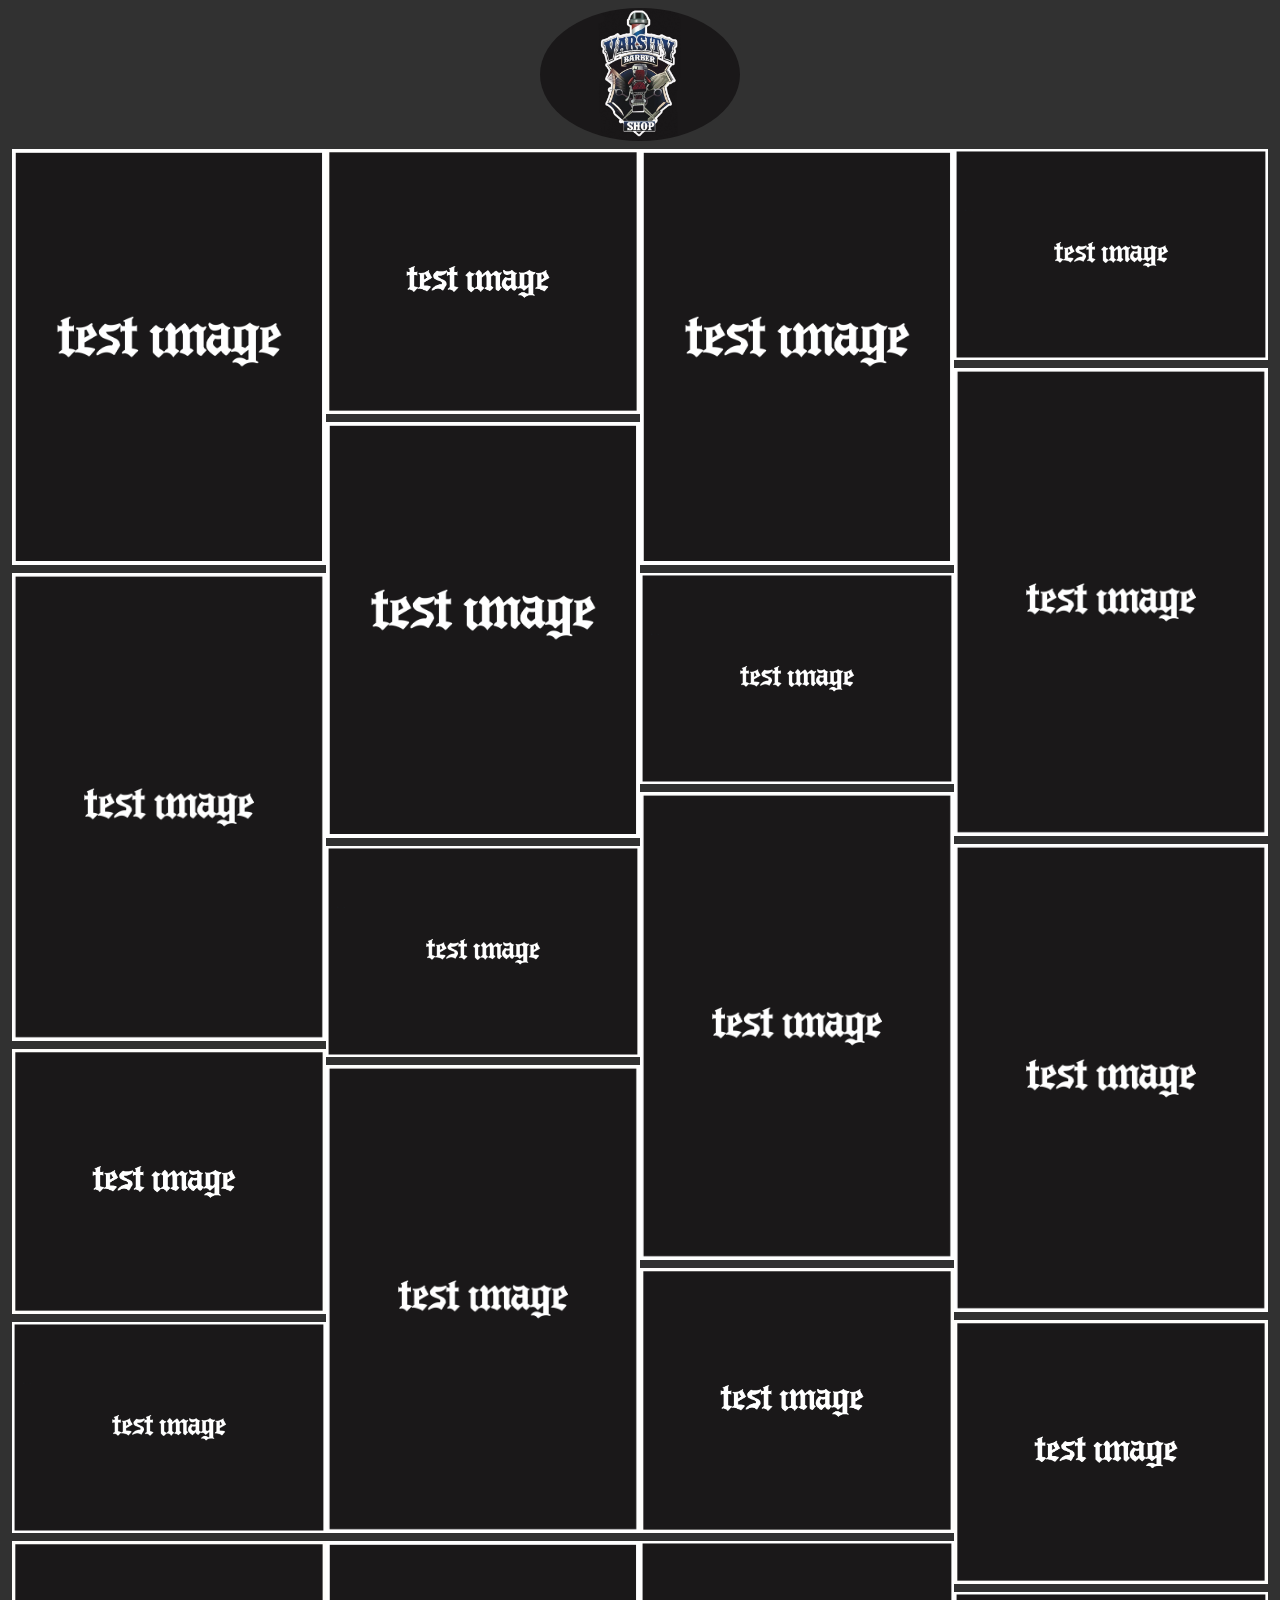
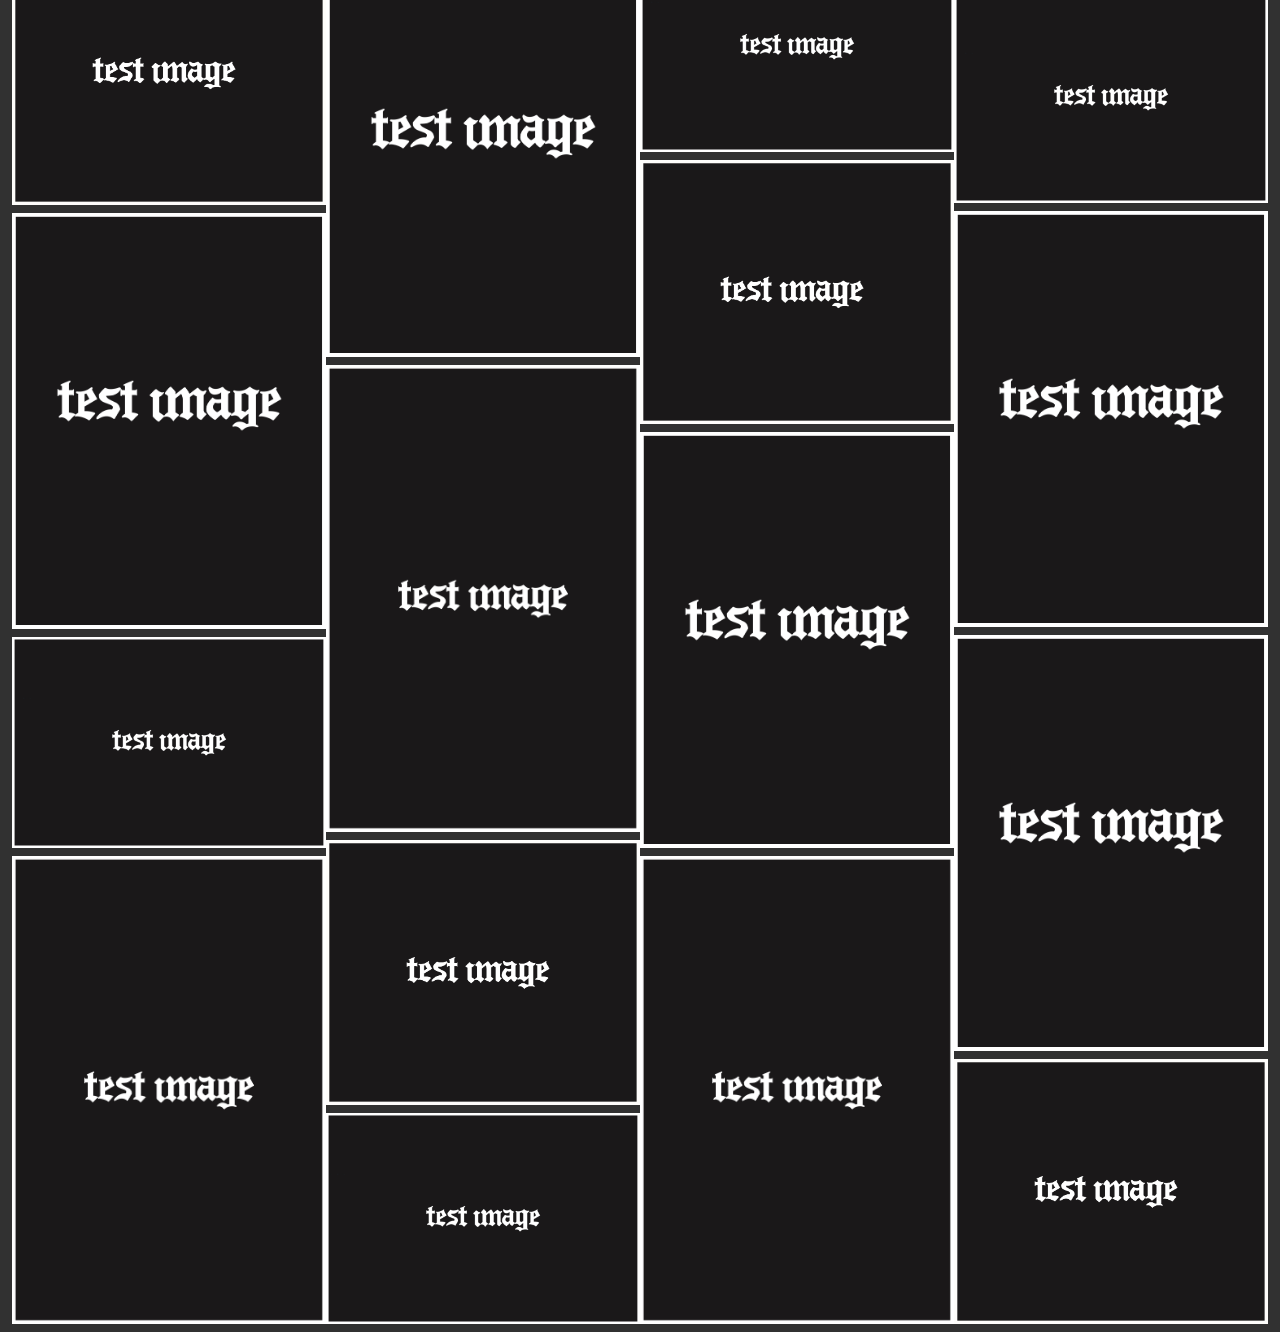
<file: dan.html>
<!DOCTYPE html>
<html lang="en">
  <head>
    <meta charset="UTF-8" />
    <meta name="viewport" content="width=device-width, initial-scale=1.0" />
    <title>Bigsilva</title>
    <link rel="stylesheet" href="css/gallery.css" />
    
  </head>
  <body>
    <div class="header">
      <a href="index.html"><img
        src="img/Varsity.jpg"
        
        style="
          width: 200px;
          border-radius: 50%;
          display: block;
          margin-left: auto;
          margin-right: auto;
        "
      /></a>
    </div>
    <div class="container-fluid">
       
    </div>
    <div class="container-fluid">
      <!--Star to row 1-->
      <div class="row">
        <div class="column">
          <img src="./gallery images/3024x4032.jpg" />
          <img src="./gallery images/4000x6000.jpg" />
          <img src="./gallery images/4761x3996.jpg" />
          <img src="./gallery images/6000x4000.jpg" />
          <img src="./gallery images/4761x3996.jpg" />
          <img src="./gallery images/3024x4032.jpg" />
          <img src="./gallery images/6000x4000.jpg" />
          <img src="./gallery images/4000x6000.jpg" />
        </div>
        <!--End to row 1-->
        <!--Star to row 2-->
        <div class="column">
          <img src="./gallery images/4761x3996.jpg" />
          <img src="./gallery images/3024x4032.jpg" />
          <img src="./gallery images/6000x4000.jpg" />
          <img src="./gallery images/4000x6000.jpg" />
          <img src="./gallery images/3024x4032.jpg" />
          <img src="./gallery images/4000x6000.jpg" />
          <img src="./gallery images/4761x3996.jpg" />
          <img src="./gallery images/6000x4000.jpg" />
        </div>
        <!--End to row 2-->
        <!--Start to row 3-->
        <div class="column">
          <img src="./gallery images/3024x4032.jpg" />
          <img src="./gallery images/6000x4000.jpg" />
          <img src="./gallery images/4000x6000.jpg" />
          <img src="./gallery images/4761x3996.jpg" />
          <img src="./gallery images/6000x4000.jpg" />
          <img src="./gallery images/4761x3996.jpg" />
          <img src="./gallery images/3024x4032.jpg" />
          <img src="./gallery images/4000x6000.jpg" />
        </div>
        <!--Start to row 4-->
        <div class="column">
          <img src="./gallery images/6000x4000.jpg" />
          <img src="./gallery images/4000x6000.jpg" />
          <img src="./gallery images/4000x6000.jpg" />
          <img src="./gallery images/4761x3996.jpg" />
          <img src="./gallery images/6000x4000.jpg"/>
          <img src="./gallery images/3024x4032.jpg" />
          <img src="./gallery images/3024x4032.jpg" />
          <img src="./gallery images/4761x3996.jpg" />
          
        </div>
        <!--End to row 4-->
      </div>
    </div>
  </body>
</html>
</file>
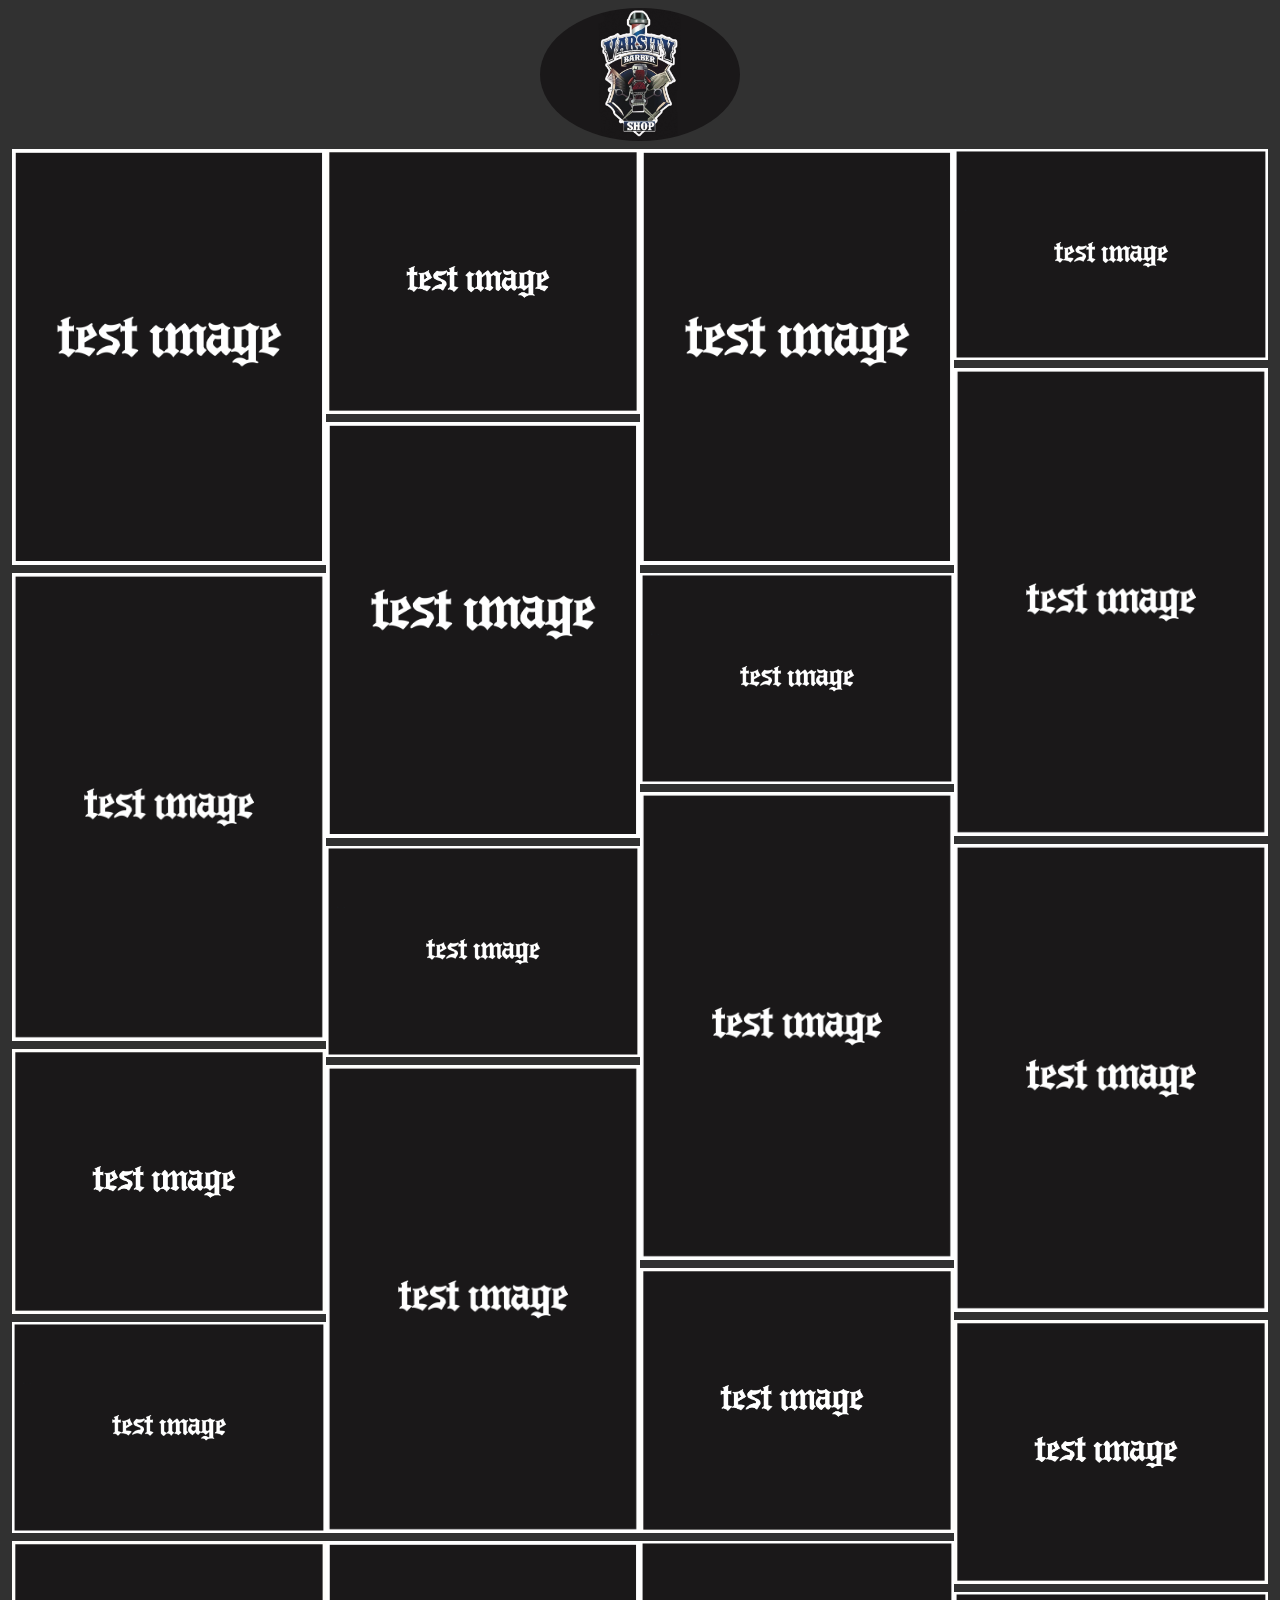
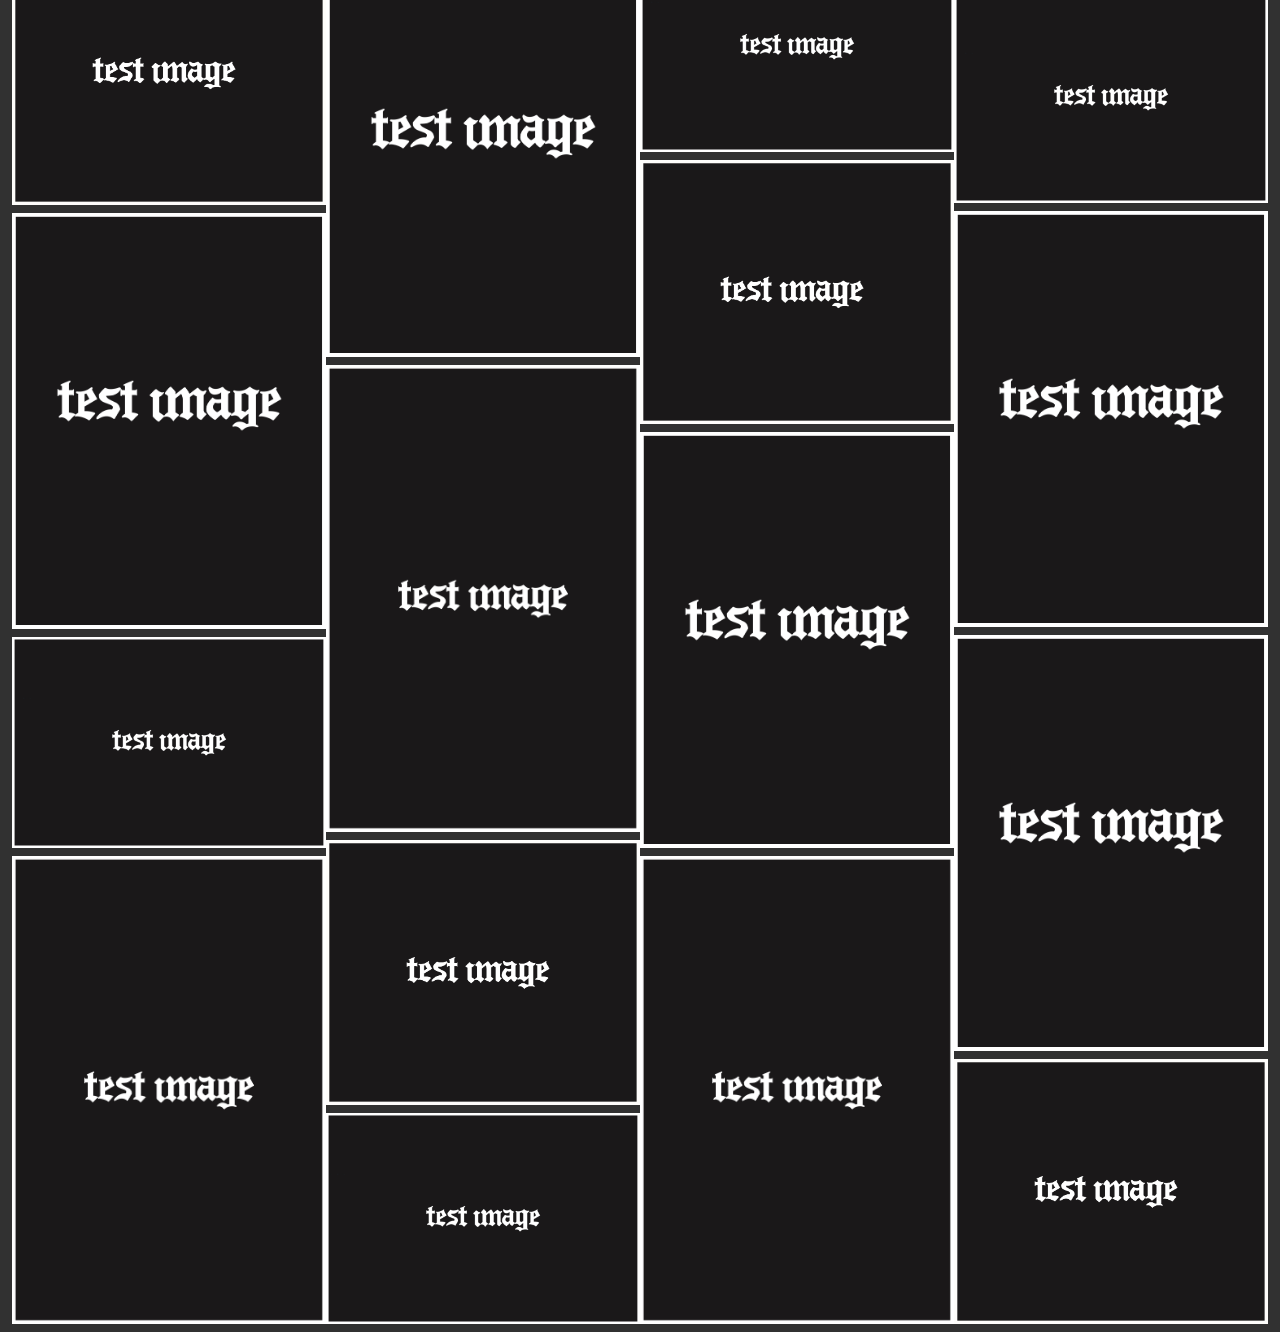
<file: jose.html>
<!DOCTYPE html>
<html lang="en">
  <head>
    <meta charset="UTF-8" />
    <meta name="viewport" content="width=device-width, initial-scale=1.0" />
    <title>Junnthebarber </title>
    <link rel="stylesheet" href="css/gallery.css" />
    
  </head>
  <body>
    <div class="header">
      <a href="index.html"><img
        src="img/Varsity.jpg"
        
        style="
          width: 200px;
          border-radius: 50%;
          display: block;
          margin-left: auto;
          margin-right: auto;
        "
      /></a>
    </div>
    <div class="container-fluid">
       
    </div>
    <div class="container-fluid">
      <!--Star to row 1-->
      <div class="row">
        <div class="column">
          <img src="./gallery images/3024x4032.jpg" />
          <img src="./gallery images/4000x6000.jpg" />
          <img src="./gallery images/4761x3996.jpg" />
          <img src="./gallery images/6000x4000.jpg" />
          <img src="./gallery images/4761x3996.jpg" />
          <img src="./gallery images/3024x4032.jpg" />
          <img src="./gallery images/6000x4000.jpg" />
          <img src="./gallery images/4000x6000.jpg" />
        </div>
        <!--End to row 1-->
        <!--Star to row 2-->
        <div class="column">
          <img src="./gallery images/4761x3996.jpg" />
          <img src="./gallery images/3024x4032.jpg" />
          <img src="./gallery images/6000x4000.jpg" />
          <img src="./gallery images/4000x6000.jpg" />
          <img src="./gallery images/3024x4032.jpg" />
          <img src="./gallery images/4000x6000.jpg" />
          <img src="./gallery images/4761x3996.jpg" />
          <img src="./gallery images/6000x4000.jpg" />
        </div>
        <!--End to row 2-->
        <!--Start to row 3-->
        <div class="column">
          <img src="./gallery images/3024x4032.jpg" />
          <img src="./gallery images/6000x4000.jpg" />
          <img src="./gallery images/4000x6000.jpg" />
          <img src="./gallery images/4761x3996.jpg" />
          <img src="./gallery images/6000x4000.jpg" />
          <img src="./gallery images/4761x3996.jpg" />
          <img src="./gallery images/3024x4032.jpg" />
          <img src="./gallery images/4000x6000.jpg" />
        </div>
        <!--Start to row 4-->
        <div class="column">
          <img src="./gallery images/6000x4000.jpg" />
          <img src="./gallery images/4000x6000.jpg" />
          <img src="./gallery images/4000x6000.jpg" />
          <img src="./gallery images/4761x3996.jpg" />
          <img src="./gallery images/6000x4000.jpg"/>
          <img src="./gallery images/3024x4032.jpg" />
          <img src="./gallery images/3024x4032.jpg" />
          <img src="./gallery images/4761x3996.jpg" />
          
        </div>
        <!--End to row 4-->
      </div>
    </div>
  </body>
</html>
</file>
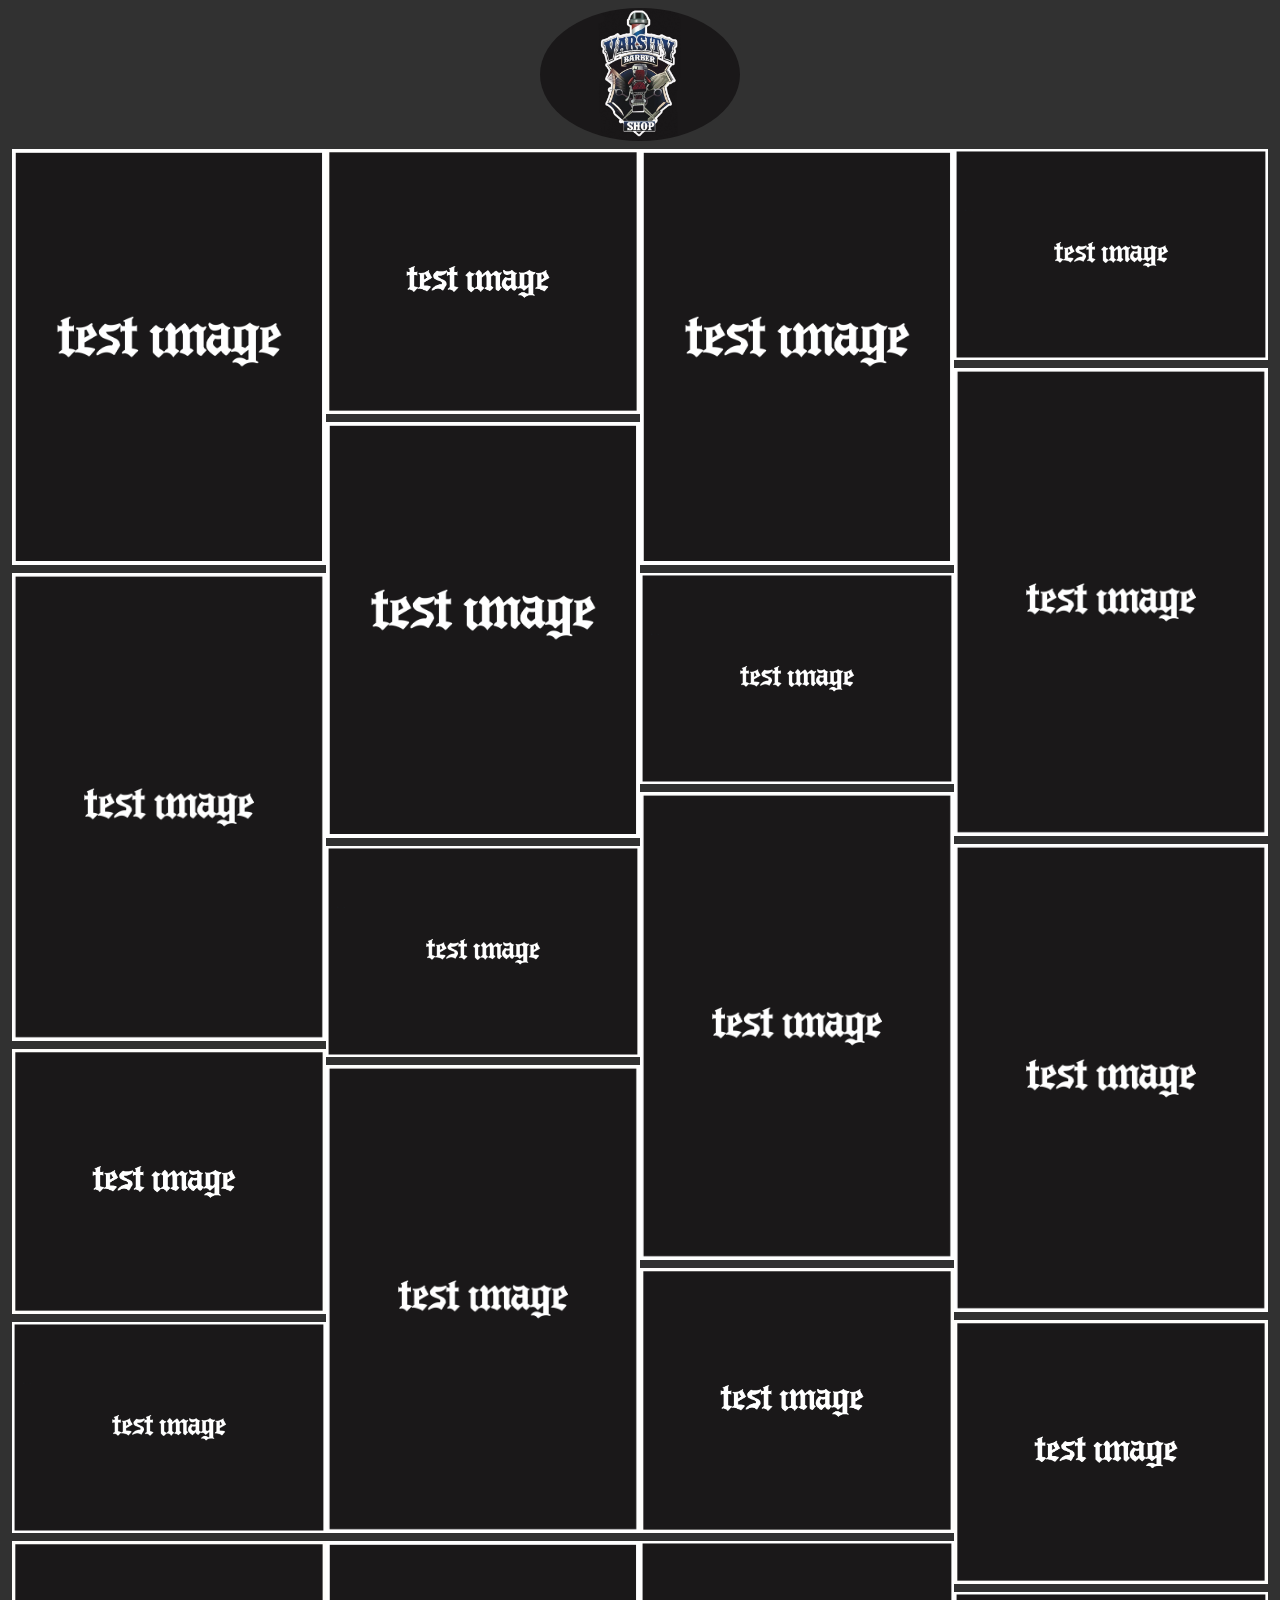
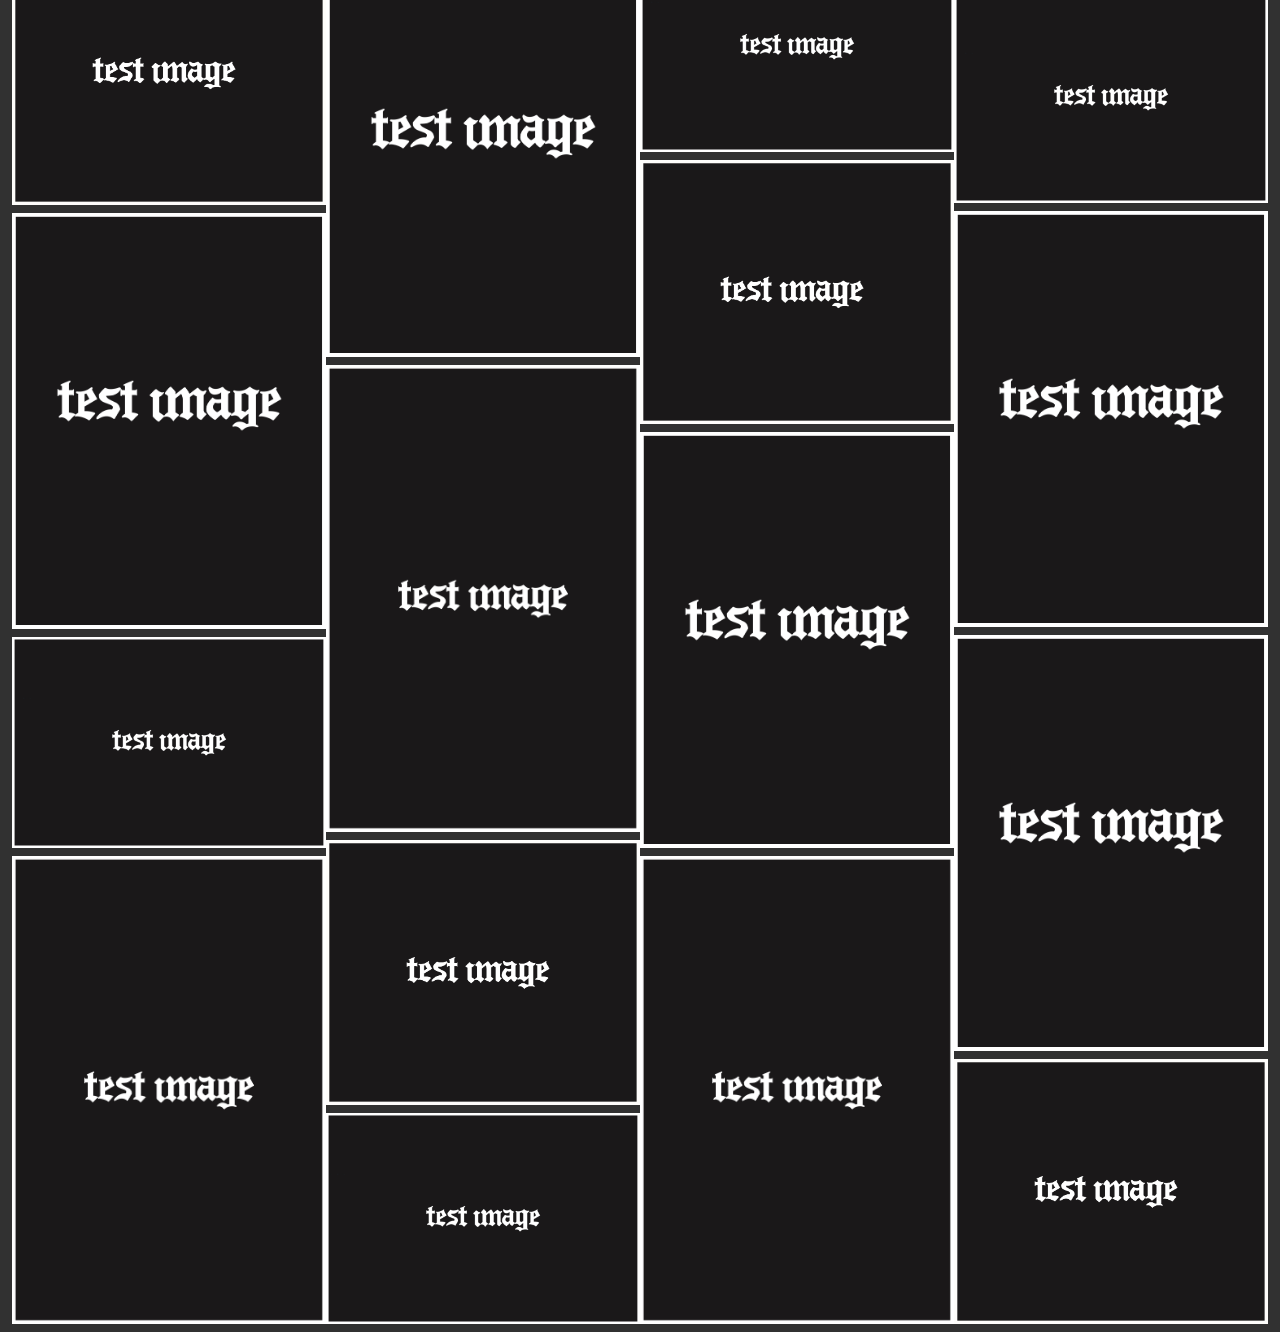
<file: oscar.html>
<!DOCTYPE html>
<html lang="en">
  <head>
    <meta charset="UTF-8" />
    <meta name="viewport" content="width=device-width, initial-scale=1.0" />
    <title>Document</title>
    <link rel="stylesheet" href="css/gallery.css" />
    
  </head>
  <body>
    <div class="header">
      <a href="index.html"><img
        src="img/Varsity.jpg"
        
        style="
          width: 200px;
          border-radius: 50%;
          display: block;
          margin-left: auto;
          margin-right: auto;
        "
      /></a>
    </div>
    <div class="container-fluid">
       
    </div>
    <div class="container-fluid">
      <!--Star to row 1-->
      <div class="row">
        <div class="column">
          <img src="./gallery images/3024x4032.jpg" />
          <img src="./gallery images/4000x6000.jpg" />
          <img src="./gallery images/4761x3996.jpg" />
          <img src="./gallery images/6000x4000.jpg" />
          <img src="./gallery images/4761x3996.jpg" />
          <img src="./gallery images/3024x4032.jpg" />
          <img src="./gallery images/6000x4000.jpg" />
          <img src="./gallery images/4000x6000.jpg" />
        </div>
        <!--End to row 1-->
        <!--Star to row 2-->
        <div class="column">
          <img src="./gallery images/4761x3996.jpg" />
          <img src="./gallery images/3024x4032.jpg" />
          <img src="./gallery images/6000x4000.jpg" />
          <img src="./gallery images/4000x6000.jpg" />
          <img src="./gallery images/3024x4032.jpg" />
          <img src="./gallery images/4000x6000.jpg" />
          <img src="./gallery images/4761x3996.jpg" />
          <img src="./gallery images/6000x4000.jpg" />
        </div>
        <!--End to row 2-->
        <!--Start to row 3-->
        <div class="column">
          <img src="./gallery images/3024x4032.jpg" />
          <img src="./gallery images/6000x4000.jpg" />
          <img src="./gallery images/4000x6000.jpg" />
          <img src="./gallery images/4761x3996.jpg" />
          <img src="./gallery images/6000x4000.jpg" />
          <img src="./gallery images/4761x3996.jpg" />
          <img src="./gallery images/3024x4032.jpg" />
          <img src="./gallery images/4000x6000.jpg" />
        </div>
        <!--Start to row 4-->
        <div class="column">
          <img src="./gallery images/6000x4000.jpg" />
          <img src="./gallery images/4000x6000.jpg" />
          <img src="./gallery images/4000x6000.jpg" />
          <img src="./gallery images/4761x3996.jpg" />
          <img src="./gallery images/6000x4000.jpg"/>
          <img src="./gallery images/3024x4032.jpg" />
          <img src="./gallery images/3024x4032.jpg" />
          <img src="./gallery images/4761x3996.jpg" />
          
        </div>
        <!--End to row 4-->
      </div>
    </div>
  </body>
</html>
</file>
<file: css/gallery.css>
body{
   background-color: #313131;
}
.row {
    display: flex;
    flex-wrap: wrap;
    padding: 0 4px;
  }
  
  /* Create four equal columns that sits next to each other */
  .column {
    flex: 25%;
    max-width: 25%;
    padding: 6 4px 8px;
    column-gap: 4px;
  }
  
  .column img {
    margin-top: 8px;
    vertical-align: middle;
    width: 100%;
    column-gap: 4px;
  }

  .header{
    width: 100%;
    background-color:#313131;
  }

  .header ul{
    text-align: center;
  }
  .header ul li{
    list-style: none;
    display: inline-block;
  }
.header ul li a{
  display: block;
  text-decoration: none;
  text-transform: uppercase;
  color: #fff;
  font-size: 40px;
  font-family: 'Staatliches';
  letter-spacing: 2px;
  font-weight: 600;
  padding: 25px;
}
.header ul li a:hover{
  background: whitesmoke;
  color: black;
  border-radius: 25px;
}
</file>
